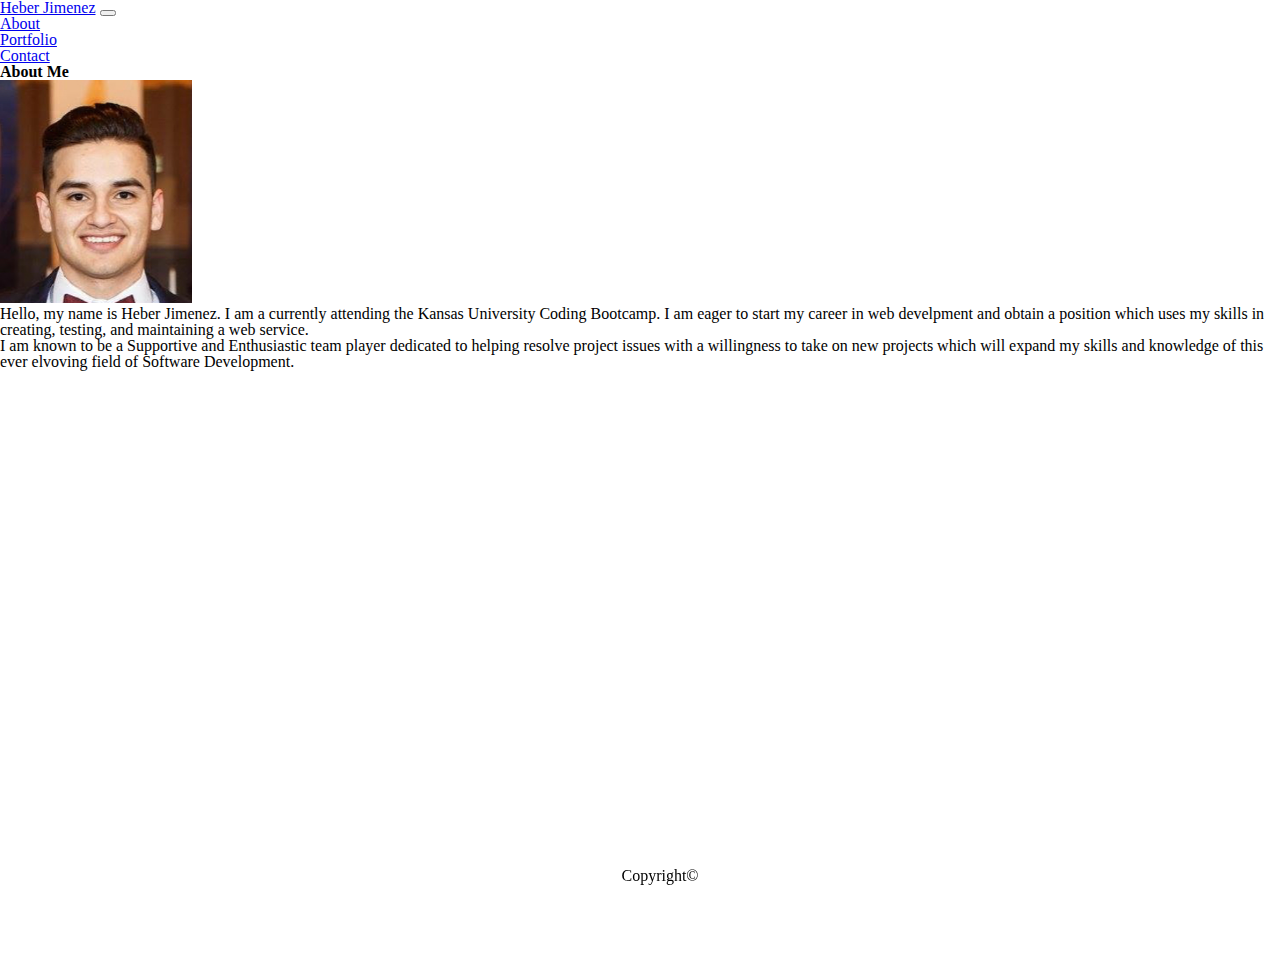
<file: index.html>
<!DOCTYPE html>
<html>

<head>
  <meta charset="UTF-8">
  <title>About me</title>
  <link rel="stylesheet" href="assets/css/reset.css" type="text/css">
  <link rel="stylesheet" href="assets/css/style.css" type="text/css">
  <link rel="stylesheet" href="https://stackpath.bootstrapcdn.com/bootstrap/4.1.3/css/bootstrap.min.css" integrity="sha384-MCw98/SFnGE8fJT3GXwEOngsV7Zt27NXFoaoApmYm81iuXoPkFOJwJ8ERdknLPMO"
    crossorigin="anonymous">
  <link rel="shortcut icon" type="image/png" href="assets/images/icons8-businessman-48.png">
</head>

<body class="container-fluid px-0">
  <header class=" container-fluid bg-primary sticky-top">
    <nav class="navbar navbar-expand-lg navbar-dark bg-primary">
      <a class="navbar-brand" href="index.html">Heber Jimenez</a>
      <button class="navbar-toggler" type="button" data-toggle="collapse" data-target="#navbarNavDropdown" aria-controls="navbarNavDropdown"
        aria-expanded="false" aria-label="Toggle navigation">
        <span class="navbar-toggler-icon"></span>
      </button>
      <div class="collapse navbar-collapse" id="navbarNavDropdown">
        <ul class="navbar-nav ml-auto">
          <li class="nav-item active">
            <a class="nav-link active" href="index.html">About</a>
          </li>
          <li class="nav-item active">
            <a class="nav-link" href="portfolio.html">Portfolio</a>
          </li>
          <li class="nav-item active">
            <a class="nav-link" href="contact.html">Contact</a>
          </li>
        </ul>
      </div>
    </nav>
  </header>

  <div id="main-sec" class="container-fluid">
    <section class="row mx-auto container">
      <div class="col my-5 border border-primary bg-light rounded">
        <h2 class="mx-2 my-0 py-3 px-2">About Me</h2>

        <figure class="mx-2 py-3 border border-right-0 border-bottom-0 border-left-0">
          <img id="me-pic" class="float-left mr-3 border-primary img-fluid rounded" src="assets/images/picture2.png" alt="Heber Jimenez">

          <p>
            Hello, my name is Heber Jimenez. I am a currently attending the Kansas University Coding Bootcamp. I am eager to start my
            career in web develpment and obtain a position which uses my skills in creating, testing, and maintaining a web
            service.
            <br> I am known to be a Supportive and Enthusiastic team player dedicated to helping resolve project issues with
            a willingness to take on new projects which will expand my skills and knowledge of this ever elvoving field of
            Software Development.
          </p>

        </figure>
      </div>
    </section>
  </div>

  <footer class="footer bg-primary ">
    <div class="container">
      <span class="text-light text-center">Copyright©</span>
    </div>
  </footer>

  <script src="https://code.jquery.com/jquery-3.3.1.slim.min.js" integrity="sha384-q8i/X+965DzO0rT7abK41JStQIAqVgRVzpbzo5smXKp4YfRvH+8abtTE1Pi6jizo" crossorigin="anonymous"></script>
  <script src="https://cdnjs.cloudflare.com/ajax/libs/popper.js/1.14.3/umd/popper.min.js" integrity="sha384-ZMP7rVo3mIykV+2+9J3UJ46jBk0WLaUAdn689aCwoqbBJiSnjAK/l8WvCWPIPm49" crossorigin="anonymous"></script>
  <script src="https://stackpath.bootstrapcdn.com/bootstrap/4.1.3/js/bootstrap.min.js" integrity="sha384-ChfqqxuZUCnJSK3+MXmPNIyE6ZbWh2IMqE241rYiqJxyMiZ6OW/JmZQ5stwEULTy" crossorigin="anonymous"></script>
</body>

</html>
</file>
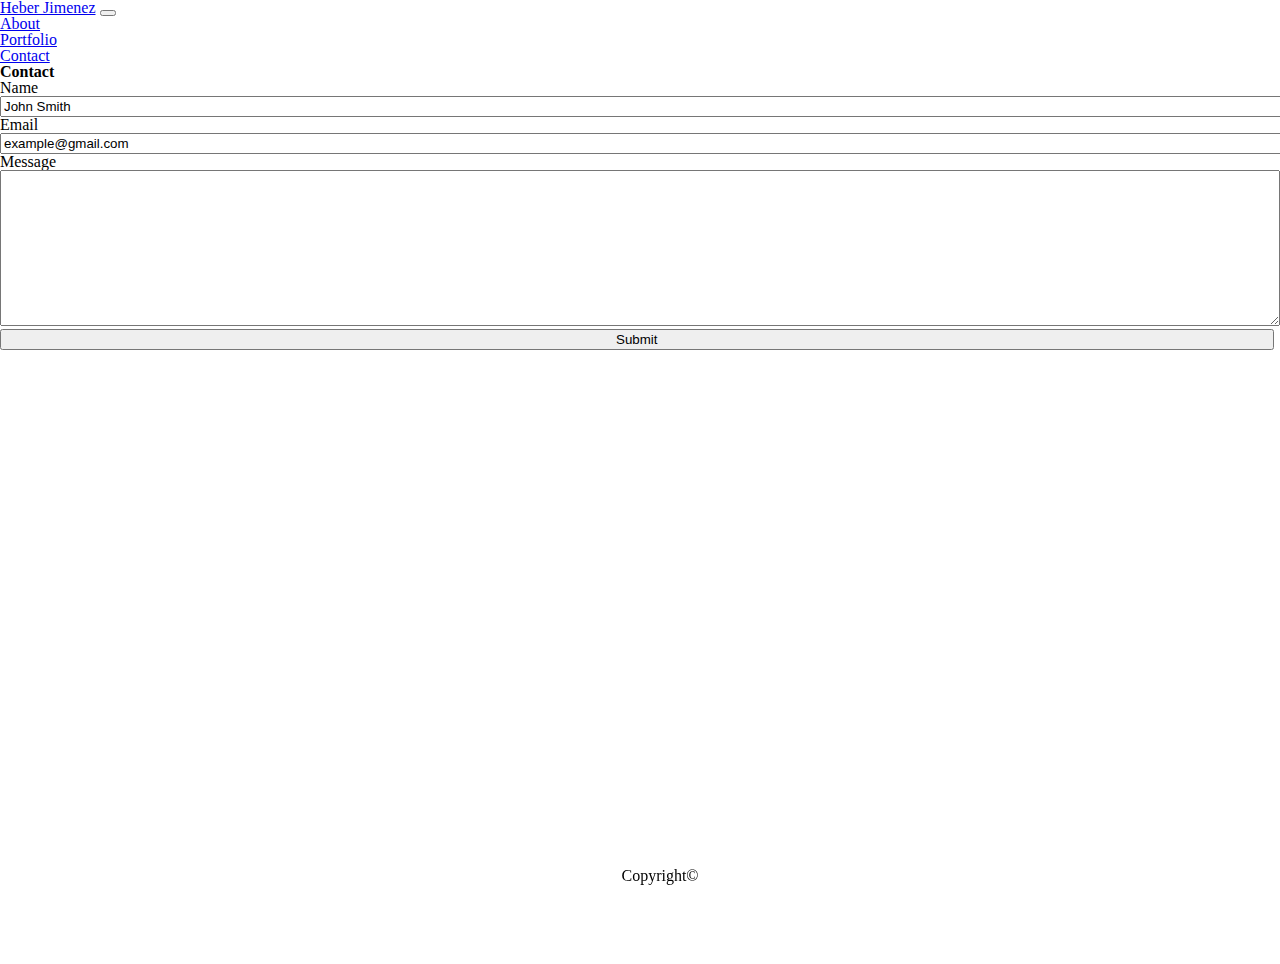
<file: contact.html>
<!DOCTYPE html>
<html>

<head>
  <meta charset="UTF-8">
  <title>About me</title>
  <link rel="stylesheet" href="assets/css/reset.css" type="text/css">
  <link rel="stylesheet" href="assets/css/style.css" type="text/css">
  <link rel="stylesheet" href="https://stackpath.bootstrapcdn.com/bootstrap/4.1.3/css/bootstrap.min.css" integrity="sha384-MCw98/SFnGE8fJT3GXwEOngsV7Zt27NXFoaoApmYm81iuXoPkFOJwJ8ERdknLPMO"
    crossorigin="anonymous">
  <link rel="shortcut icon" type="image/png" href="assets/images/icons8-businessman-48.png">
</head>

<body class="container-fluid px-0">
  <header class=" container-fluid bg-primary sticky-top">
    <nav class="navbar navbar-expand-lg navbar-dark bg-primary">
      <a class="navbar-brand" href="index.html">Heber Jimenez</a>
      <button class="navbar-toggler" type="button" data-toggle="collapse" data-target="#navbarNavDropdown" aria-controls="navbarNavDropdown"
        aria-expanded="false" aria-label="Toggle navigation">
        <span class="navbar-toggler-icon"></span>
      </button>
      <div class="collapse navbar-collapse" id="navbarNavDropdown">
        <ul class="navbar-nav ml-auto">
          <li class="nav-item active">
            <a class="nav-link active" href="index.html">About</a>
          </li>
          <li class="nav-item active">
            <a class="nav-link" href="portfolio.html">Portfolio</a>
          </li>
          <li class="nav-item active">
            <a class="nav-link" href="contact.html">Contact</a>
          </li>
        </ul>
      </div>
    </nav>
  </header>

  <div id="main-sec" class="container-fluid">
    <section class="row mx-auto container">
      <div class="col my-5 border border-primary bg-light rounded">
        <h2 class="mx-2 my-0 py-3 px-2">Contact</h2>

        <figure class="mx-2 py-3 border border-right-0 border-bottom-0 border-left-0">
          <p class="mb-1">Name</p>
          <input type="text" name="Name" value="John Smith" onfocus="this.value=''">

          <p class="mt-3 mb-1">Email</p>
          <input type="text" name="Email" onfocus="this.value=''" value="example@gmail.com">

          <p class="mb-1 mt-3">Message</p>
          <textarea cols="30" rows="5"></textarea>

          <br>
          <input type="submit" value="Submit" id="button" class="col-2">
        </figure>
      </div>
    </section>
  </div>

  <footer class="footer bg-primary ">
    <div class="container">
      <span class="text-light text-center">Copyright©</span>
    </div>
  </footer>

  <script src="https://code.jquery.com/jquery-3.3.1.slim.min.js" integrity="sha384-q8i/X+965DzO0rT7abK41JStQIAqVgRVzpbzo5smXKp4YfRvH+8abtTE1Pi6jizo"
    crossorigin="anonymous"></script>
  <script src="https://cdnjs.cloudflare.com/ajax/libs/popper.js/1.14.3/umd/popper.min.js" integrity="sha384-ZMP7rVo3mIykV+2+9J3UJ46jBk0WLaUAdn689aCwoqbBJiSnjAK/l8WvCWPIPm49"
    crossorigin="anonymous"></script>
  <script src="https://stackpath.bootstrapcdn.com/bootstrap/4.1.3/js/bootstrap.min.js" integrity="sha384-ChfqqxuZUCnJSK3+MXmPNIyE6ZbWh2IMqE241rYiqJxyMiZ6OW/JmZQ5stwEULTy"
    crossorigin="anonymous"></script>
</body>

</html>
</file>
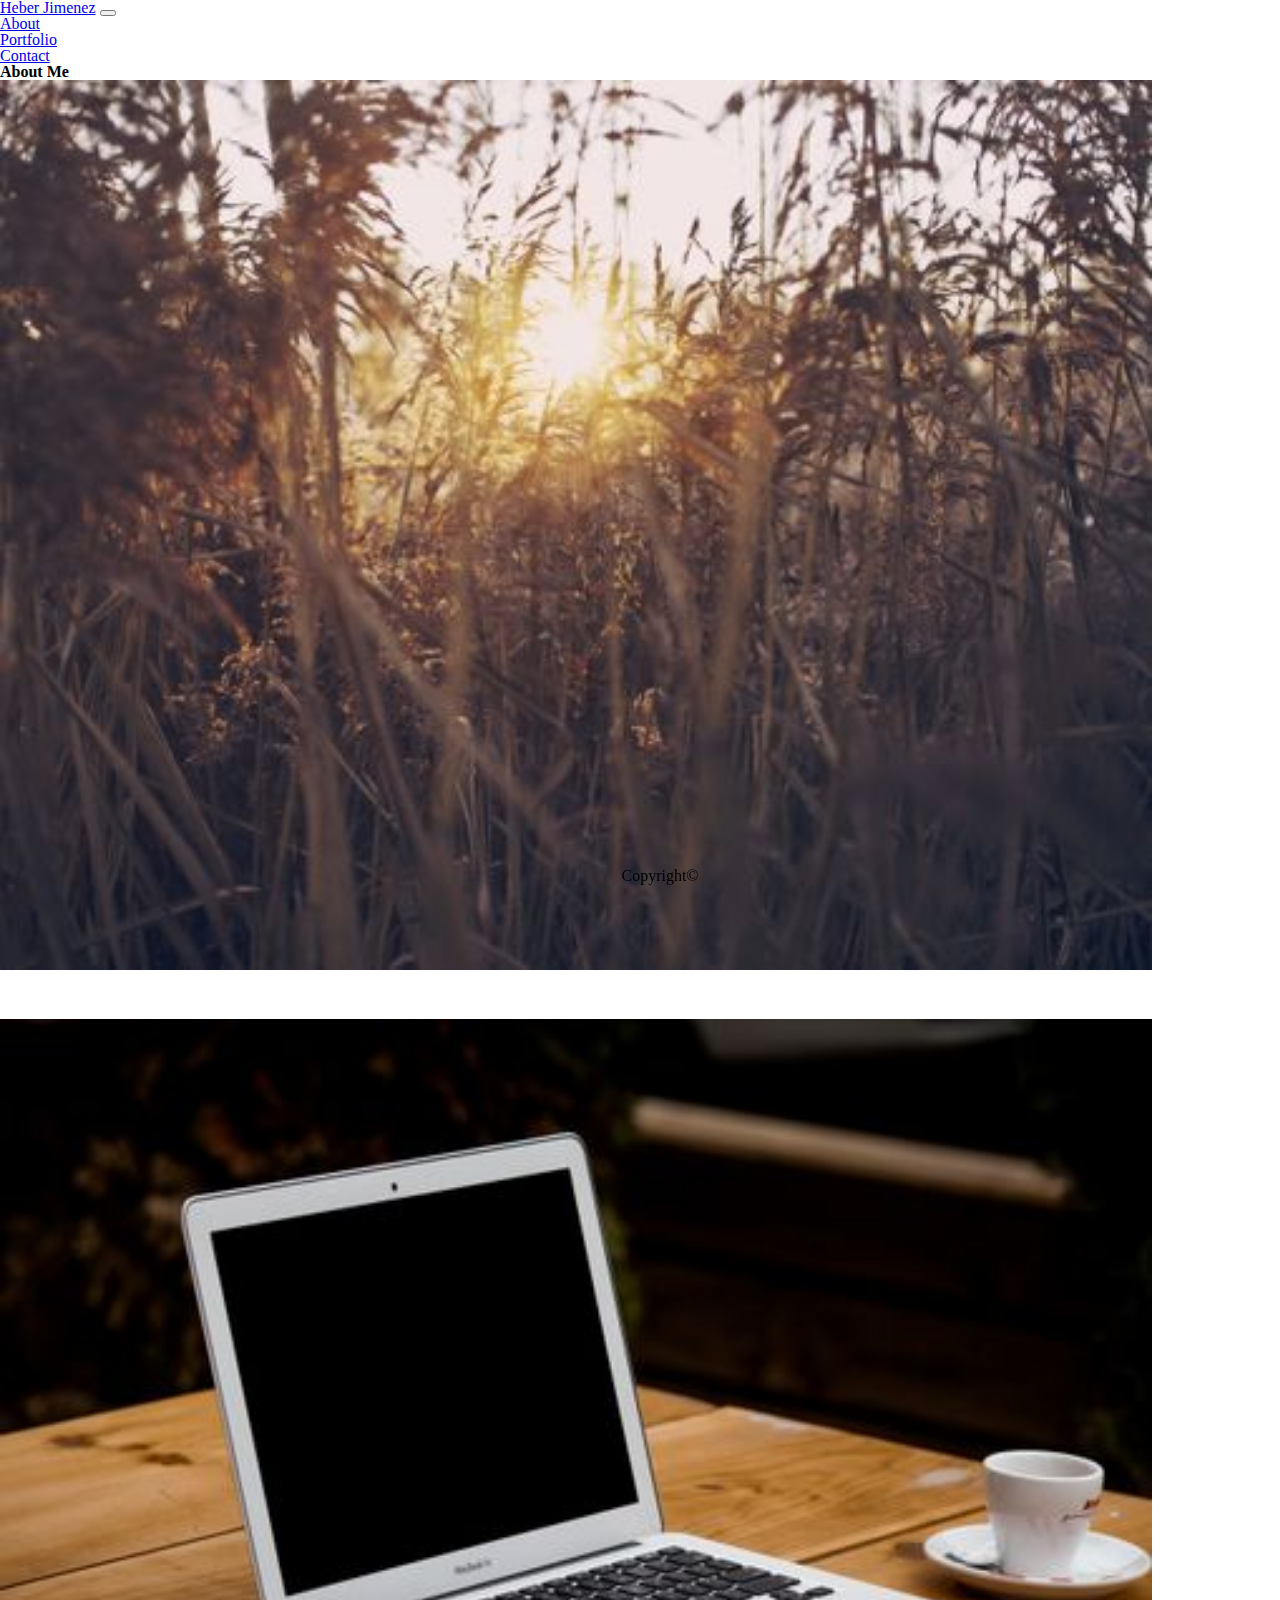
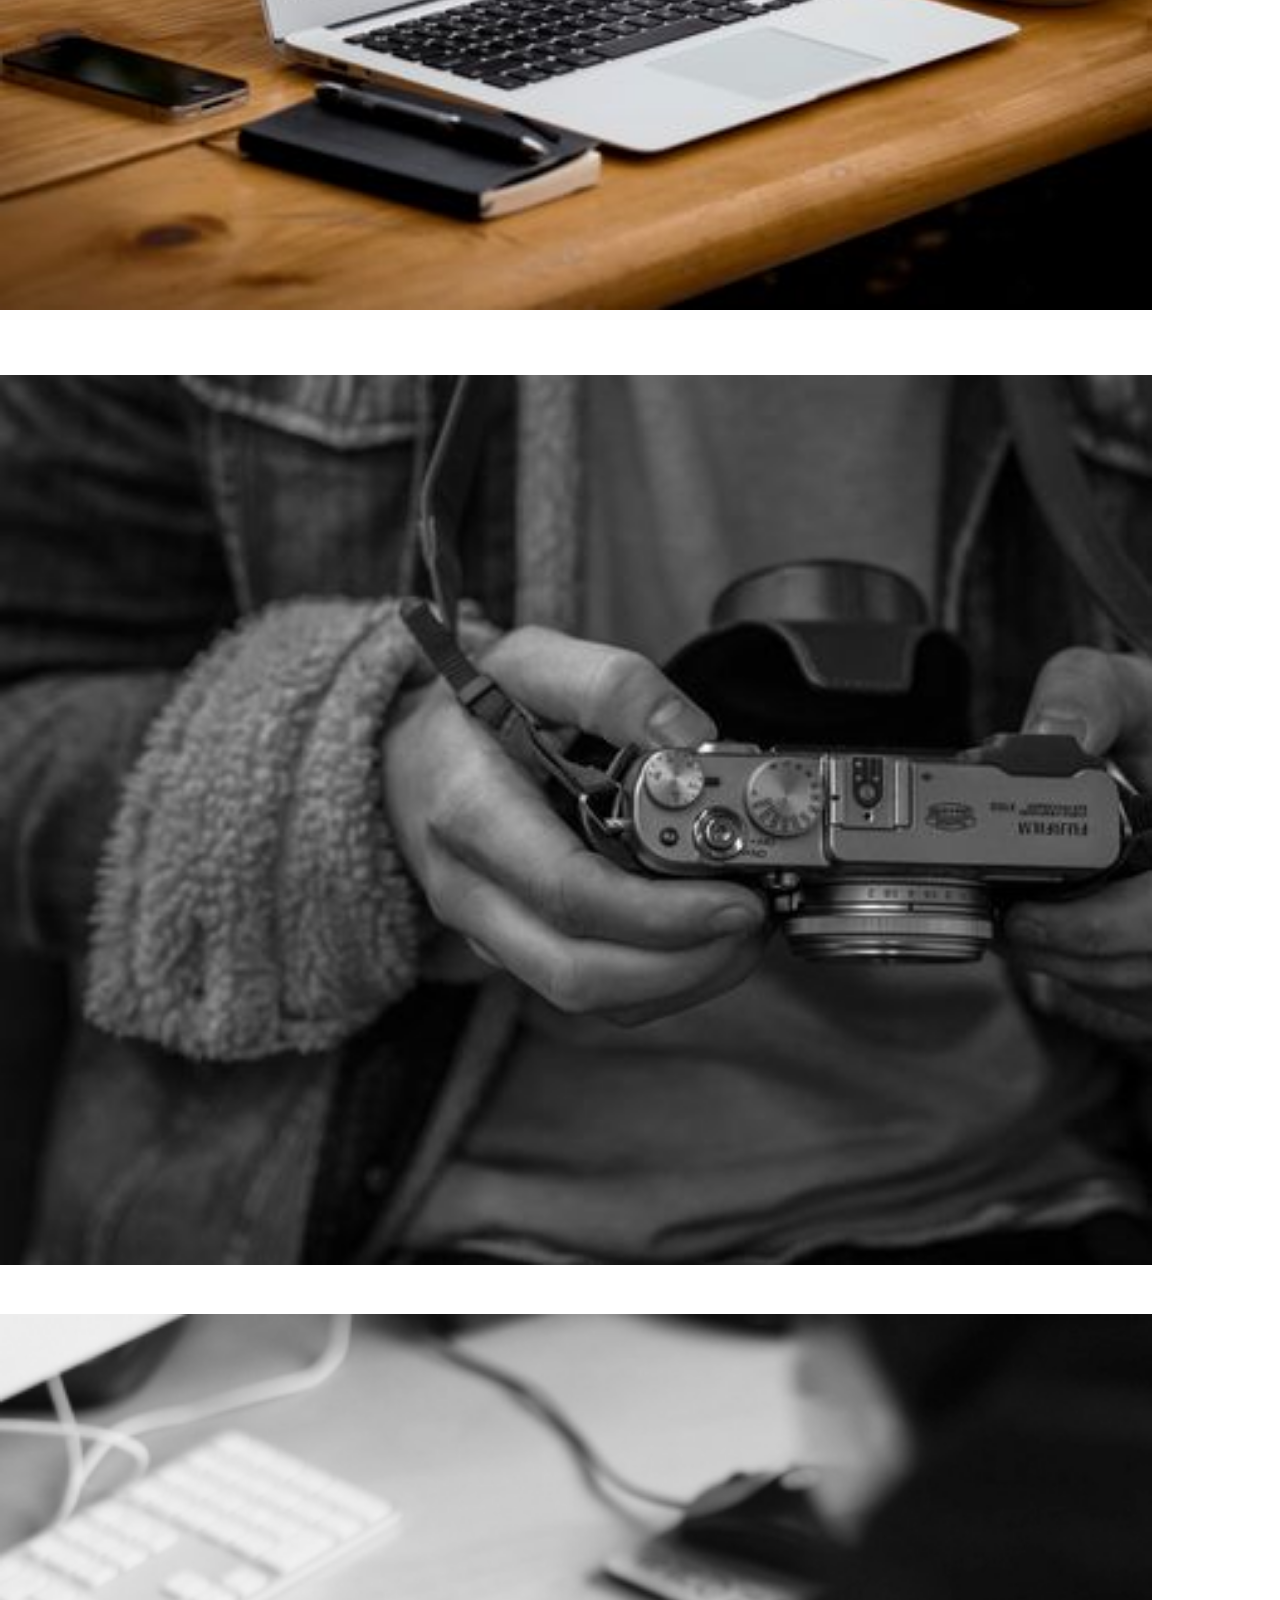
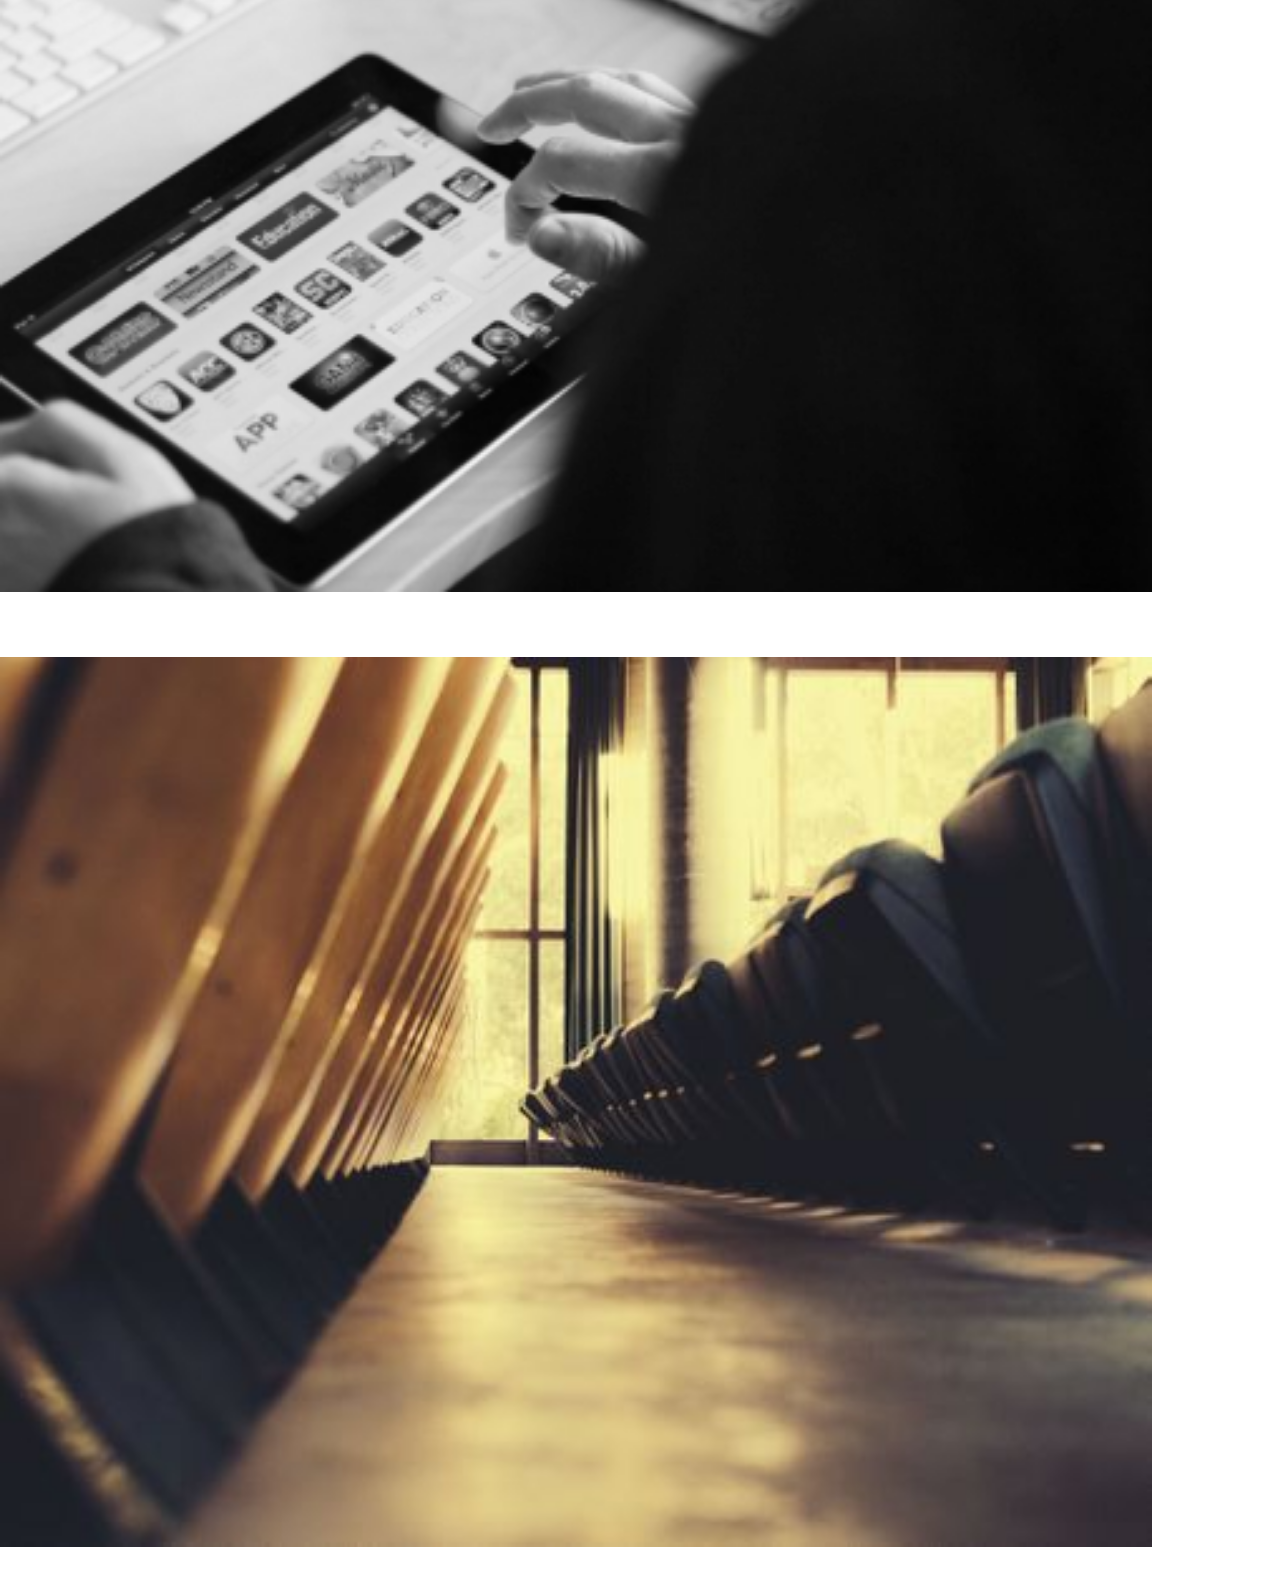
<file: portfolio.html>
<!DOCTYPE html>
<html>

<head>
  <meta charset="UTF-8">
  <title>About me</title>
  <link rel="stylesheet" href="assets/css/reset.css" type="text/css">
  <link rel="stylesheet" href="assets/css/style.css" type="text/css">
  <link rel="stylesheet" href="https://stackpath.bootstrapcdn.com/bootstrap/4.1.3/css/bootstrap.min.css" integrity="sha384-MCw98/SFnGE8fJT3GXwEOngsV7Zt27NXFoaoApmYm81iuXoPkFOJwJ8ERdknLPMO"
    crossorigin="anonymous">
  <link rel="shortcut icon" type="image/png" href="assets/images/icons8-businessman-48.png">
</head>



<body class="container-fluid px-0">
  <header class=" container-fluid bg-primary sticky-top">
    <nav class="navbar navbar-expand-lg navbar-dark bg-primary">
      <a class="navbar-brand" href="index.html">Heber Jimenez</a>
      <button class="navbar-toggler" type="button" data-toggle="collapse" data-target="#navbarNavDropdown" aria-controls="navbarNavDropdown"
        aria-expanded="false" aria-label="Toggle navigation">
        <span class="navbar-toggler-icon"></span>
      </button>
      <div class="collapse navbar-collapse" id="navbarNavDropdown">
        <ul class="navbar-nav ml-auto">
          <li class="nav-item active">
            <a class="nav-link active" href="index.html">About</a>
          </li>
          <li class="nav-item active">
            <a class="nav-link" href="portfolio.html">Portfolio</a>
          </li>
          <li class="nav-item active">
            <a class="nav-link" href="contact.html">Contact</a>
          </li>
        </ul>
      </div>
    </nav>
  </header>

  <div id="main-sec" class="container-fluid">
    <section class="row mx-auto container">
      <div class="col my-5 border border-primary bg-light rounded">
        <h2 class="mx-2 my-0 py-3 px-2">About Me</h2>

        <figure class="mx-2 py-3 border border-right-0 border-bottom-0 border-left-0">
          <div class="row">
            <div class="col">
              <img class="pic-size img-fluid" src="assets/images/354.jpeg" alt="Hangman">
              <h3 id="h-man" class="bg-primary text-light h5">Hangman</h3>
            </div>

            <div class="col">
              <img class="pic-size img-fluid" src="assets/images/357.jpeg" alt="RPG Game">
              <h3 id="rpg" class="bg-primary text-light h5">RPG Game</h3>
            </div>
          </div>
          <div class="row">
          <br>
            <div class="col">
              <img class="pic-size img-fluid" src="assets/images/356.jpeg" alt="Trivia Game">
              <h3 id="tgame" class="bg-primary text-light h5">Trivia Game</h3>
            </div>

            <div class="col">
              <img class="pic-size img-fluid" src="assets/images/359.jpeg" alt="Rutgers Info Widget">
              <h3 class="bg-primary text-light h5">Rutgers Info Widget</h3>
            </div>
          </div>
          <div class="row">
            <br>
            <div class="col-6">
              <img class="pic-size img-fluid" src="assets/images/358.jpeg" alt="Rock Paper Scissors">
              <h3 class="bg-primary text-light h5">Rock Paper Scissors</h3>
            </div>
          </div>
        </figure>
      </div>
    </section>
  </div>

  <footer class="footer bg-primary">
    <div class="container">
      <span class="text-center text-light">Copyright©</span>
    </div>
  </footer>

  <script src="https://code.jquery.com/jquery-3.3.1.slim.min.js" integrity="sha384-q8i/X+965DzO0rT7abK41JStQIAqVgRVzpbzo5smXKp4YfRvH+8abtTE1Pi6jizo"
    crossorigin="anonymous"></script>
  <script src="https://cdnjs.cloudflare.com/ajax/libs/popper.js/1.14.3/umd/popper.min.js" integrity="sha384-ZMP7rVo3mIykV+2+9J3UJ46jBk0WLaUAdn689aCwoqbBJiSnjAK/l8WvCWPIPm49"
    crossorigin="anonymous"></script>
  <script src="https://stackpath.bootstrapcdn.com/bootstrap/4.1.3/js/bootstrap.min.js" integrity="sha384-ChfqqxuZUCnJSK3+MXmPNIyE6ZbWh2IMqE241rYiqJxyMiZ6OW/JmZQ5stwEULTy"
    crossorigin="anonymous"></script>
</body>

</html>
</file>
<file: assets/css/style.css>
#main-sec {
  height: 100vh;
}

#me-pic {
  height: 15%;
  width: 15%;
}

.pic-size {
  height: 90%;
  width: 90%;
}

h3 {
  color: white;
  padding: 15px 0 15px 0;
  width: 90%;
  text-align: center;
  position: relative;
  bottom: 30%;
}

input {
  width: 99.5%;
}

textarea {
  width: 99.5%;
  height: 150px;
}

.footer {
  bottom: 0;
  left:0;
  width:100%;
  padding:20px;
  padding-bottom:16px;
  text-align:center;
  position:fixed;
  transition: .3s linear;
}
</file>
